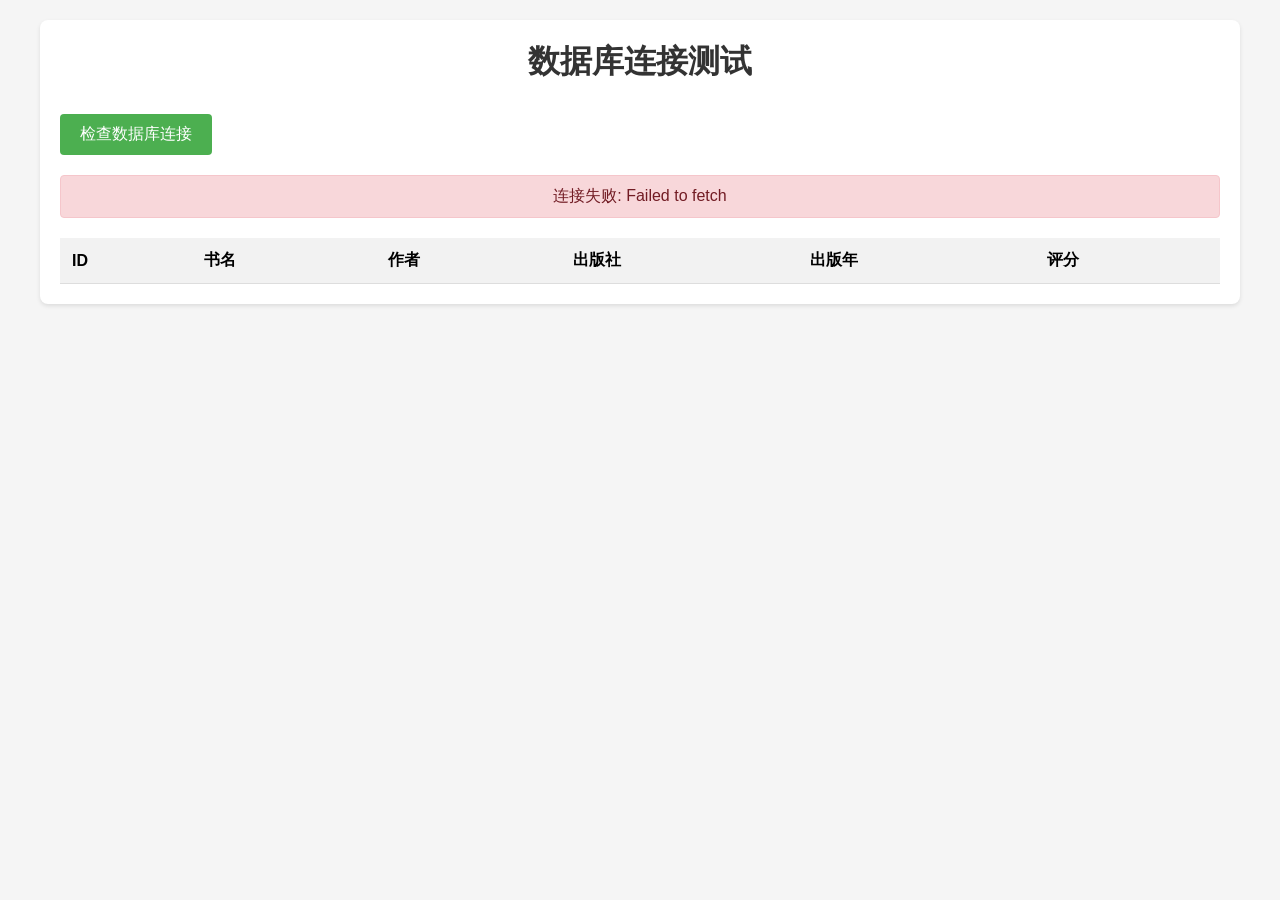
<file: frontend/index.html>
<!DOCTYPE html>
<html lang="zh-CN">
<head>
    <meta charset="UTF-8">
    <meta name="viewport" content="width=device-width, initial-scale=1.0">
    <title>数据库连接测试</title>
    <style>
        * {
            margin: 0;
            padding: 0;
            box-sizing: border-box;
        }
        body {
            font-family: Arial, sans-serif;
            background-color: #f5f5f5;
            padding: 20px;
        }
        .container {
            max-width: 1200px;
            margin: 0 auto;
            background-color: white;
            border-radius: 8px;
            box-shadow: 0 2px 4px rgba(0,0,0,0.1);
            padding: 20px;
        }
        h1 {
            text-align: center;
            color: #333;
            margin-bottom: 30px;
        }
        .status {
            text-align: center;
            padding: 10px;
            margin-bottom: 20px;
            border-radius: 4px;
        }
        .status.success {
            background-color: #d4edda;
            color: #155724;
            border: 1px solid #c3e6cb;
        }
        .status.error {
            background-color: #f8d7da;
            color: #721c24;
            border: 1px solid #f5c6cb;
        }
        table {
            width: 100%;
            border-collapse: collapse;
            margin-top: 20px;
        }
        th, td {
            padding: 12px;
            text-align: left;
            border-bottom: 1px solid #ddd;
        }
        th {
            background-color: #f2f2f2;
            font-weight: bold;
        }
        tr:hover {
            background-color: #f5f5f5;
        }
        .button {
            display: inline-block;
            padding: 10px 20px;
            background-color: #4CAF50;
            color: white;
            border: none;
            border-radius: 4px;
            cursor: pointer;
            font-size: 16px;
            margin-bottom: 20px;
        }
        .button:hover {
            background-color: #45a049;
        }
        .loading {
            text-align: center;
            padding: 20px;
            color: #666;
        }
    </style>
</head>
<body>
    <div class="container">
        <h1>数据库连接测试</h1>
        <button class="button" onclick="checkHealth()">检查数据库连接</button>
        <div id="status" class="status"></div>
        <div id="loading" class="loading" style="display: none;">加载中...</div>
        <table id="booksTable">
            <thead>
                <tr>
                    <th>ID</th>
                    <th>书名</th>
                    <th>作者</th>
                    <th>出版社</th>
                    <th>出版年</th>
                    <th>评分</th>
                </tr>
            </thead>
            <tbody id="booksBody">
                <!-- 数据将通过JavaScript动态填充 -->
            </tbody>
        </table>
    </div>
    <script>
        // 检查数据库连接
        function checkHealth() {
            const statusDiv = document.getElementById('status');
            const loadingDiv = document.getElementById('loading');
            
            loadingDiv.style.display = 'block';
            statusDiv.innerHTML = '';
            
            fetch('http://localhost:5000/api/health')
                .then(response => response.json())
                .then(data => {
                    loadingDiv.style.display = 'none';
                    if (data.success) {
                        statusDiv.className = 'status success';
                        statusDiv.innerHTML = data.message;
                        // 连接成功后获取图书数据
                        fetchBooks();
                    } else {
                        statusDiv.className = 'status error';
                        statusDiv.innerHTML = data.message;
                    }
                })
                .catch(error => {
                    loadingDiv.style.display = 'none';
                    statusDiv.className = 'status error';
                    statusDiv.innerHTML = `连接失败: ${error.message}`;
                });
        }
        
        // 获取图书数据
        function fetchBooks() {
            const booksBody = document.getElementById('booksBody');
            const loadingDiv = document.getElementById('loading');
            
            loadingDiv.style.display = 'block';
            booksBody.innerHTML = '';
            
            fetch('http://localhost:5000/api/books')
                .then(response => response.json())
                .then(data => {
                    loadingDiv.style.display = 'none';
                    if (data.success) {
                        data.data.forEach(book => {
                            const row = document.createElement('tr');
                            row.innerHTML = `
                                <td>${book.id}</td>
                                <td>${book.书名}</td>
                                <td>${book.作者}</td>
                                <td>${book.出版社}</td>
                                <td>${book.出版年}</td>
                                <td>${book.评分}</td>
                            `;
                            booksBody.appendChild(row);
                        });
                    } else {
                        const row = document.createElement('tr');
                        row.innerHTML = `<td colspan="6" style="text-align: center; color: red;">${data.message}</td>`;
                        booksBody.appendChild(row);
                    }
                })
                .catch(error => {
                    loadingDiv.style.display = 'none';
                    const row = document.createElement('tr');
                    row.innerHTML = `<td colspan="6" style="text-align: center; color: red;">获取数据失败: ${error.message}</td>`;
                    booksBody.appendChild(row);
                });
        }
        
        // 页面加载时自动检查连接
        window.onload = function() {
            checkHealth();
        };
    </script>
</body>
</html>
</file>
